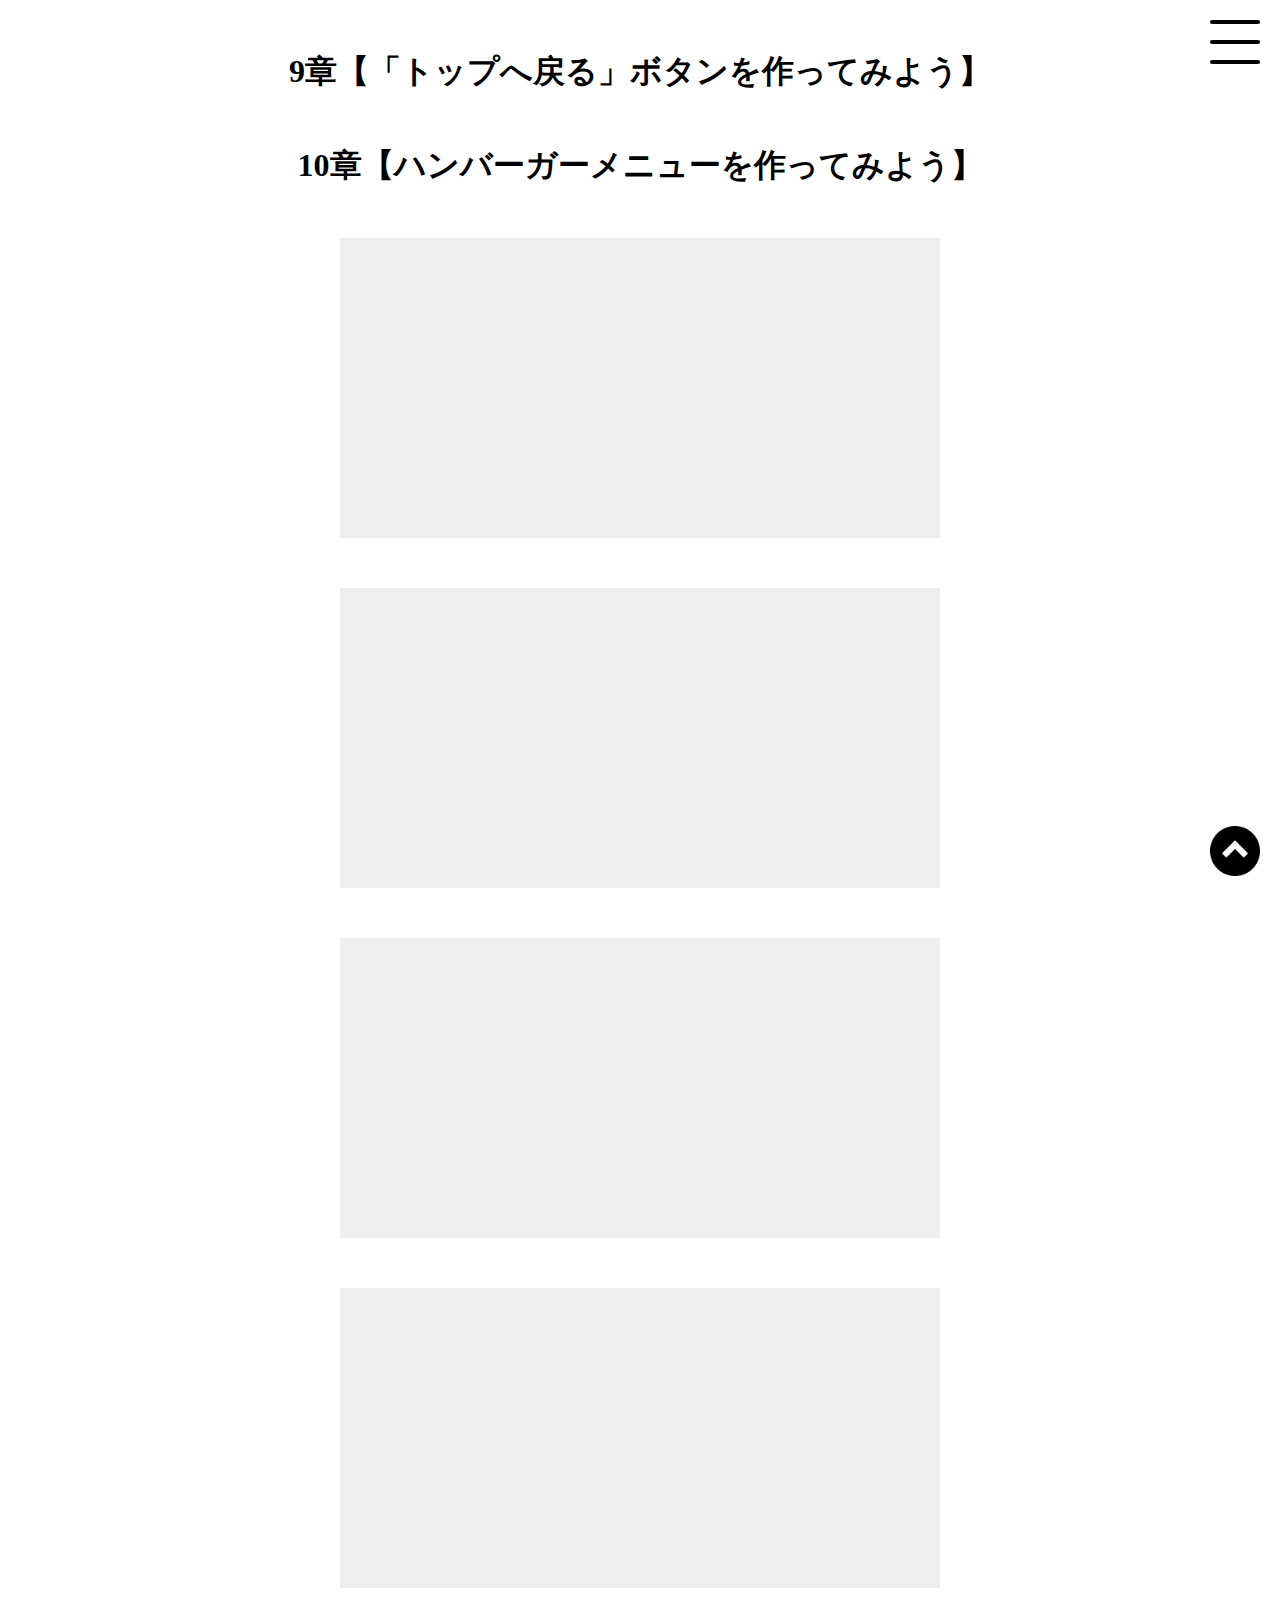
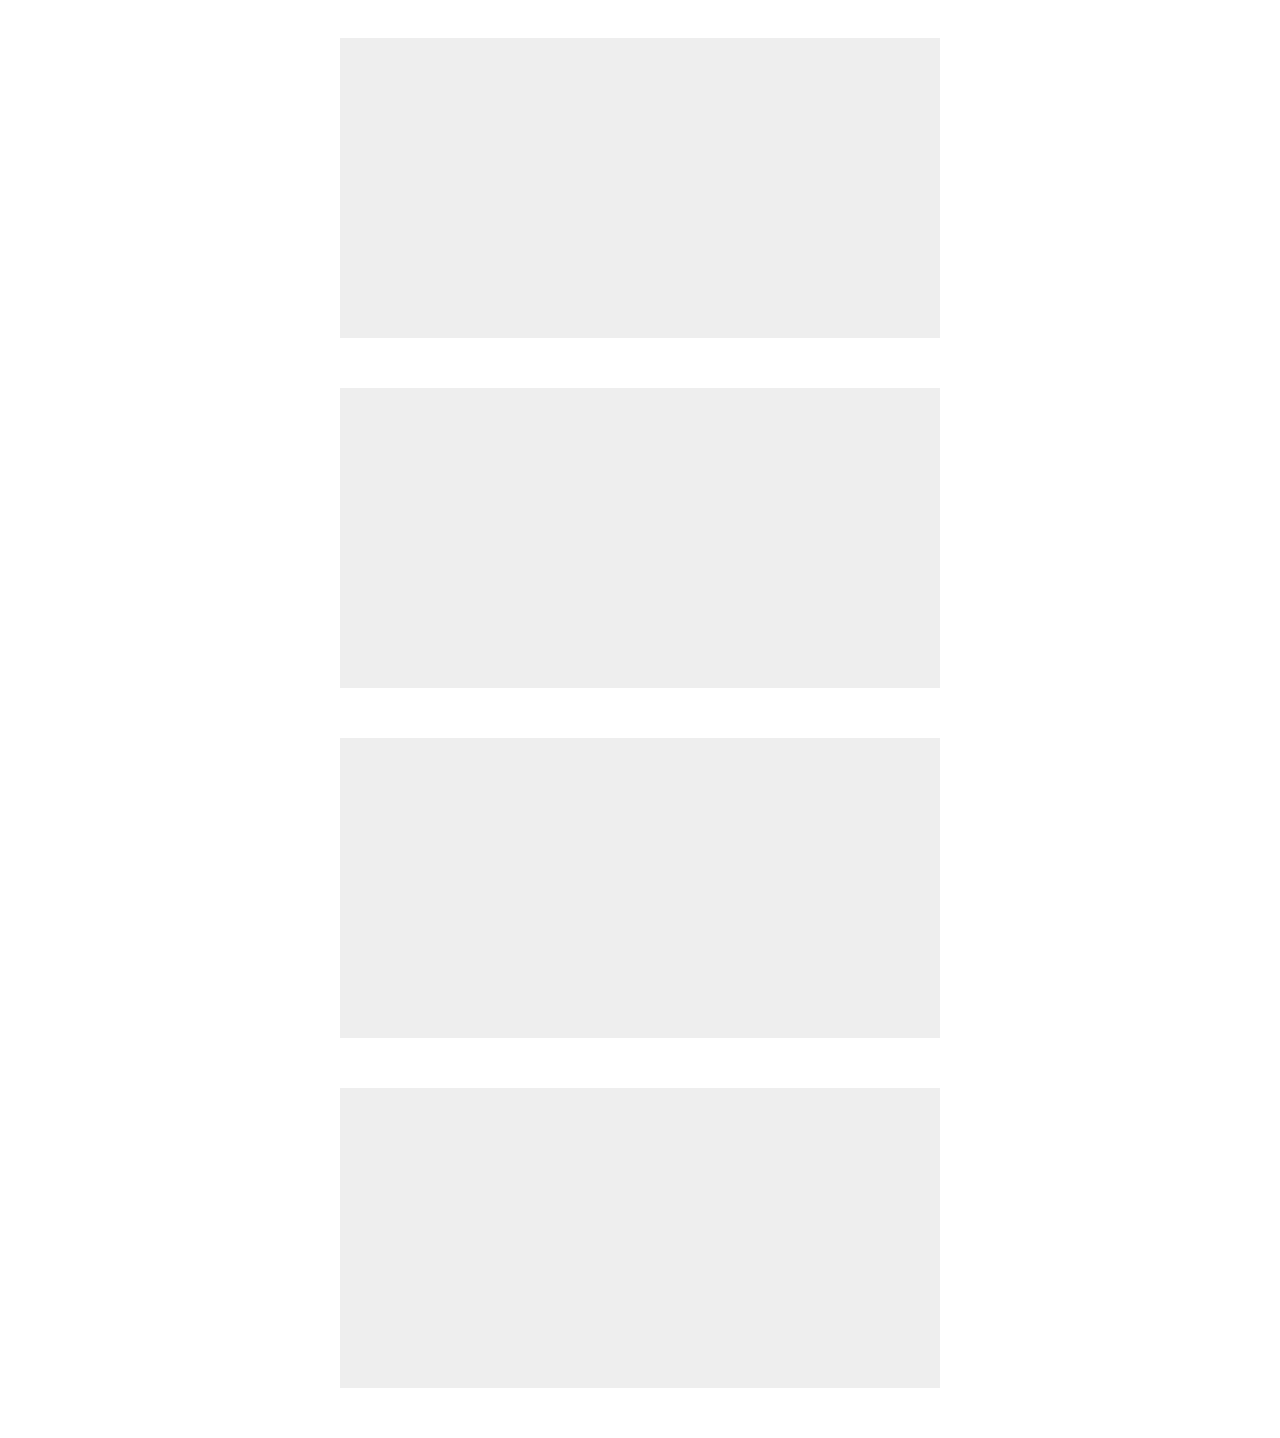
<file: Page-Lesson/index.html>
<!DOCTYPE html>
  <html lang="ja">
  <head>
    <meta charset="UTF-8" />
    <meta name="viewport" content="width=device-width,initial-scale=1.0">
    <title>JavaScriptの学習</title>
    <link rel="stylesheet" href="css/style.css" />
  </head>
  <body>
    <h1>9章【「トップへ戻る」ボタンを作ってみよう】 </h1>
    <h1>10章【ハンバーガーメニューを作ってみよう】</h1>

    <div id="sp-menu">
      <h2>MENU</h2>
      <ul>
        <li><a href="#">MENU1</a></li>
        <li><a href="#">MENU2</a></li>
        <li><a href="#">MENU3</a></li>
        <li><a href="#">MENU4</a></li>
        <li><a href="#">MENU5</a></li>
      </ul>
    </div>

    <div id="hm-icon">
      <a class="menu-trigger" href="#">
        <span></span>
        <span></span>
        <span></span>
      </a>
    </div>

    <div class="box"></div>
    <div class="box"></div>
    <div class="box"></div>
    <div class="box"></div>
    <div class="box"></div>
    <div class="box"></div>
    <div class="box"></div>
    <div class="box"></div>

    <span id="back">
      <a href="#">
        <img src="img/arrow.png" alt="">
      </a>
    </span>

    <script src="js/jquery.min.js"></script>
    <script src="js/script.js"></script>
  </body>
  </html>
</file>
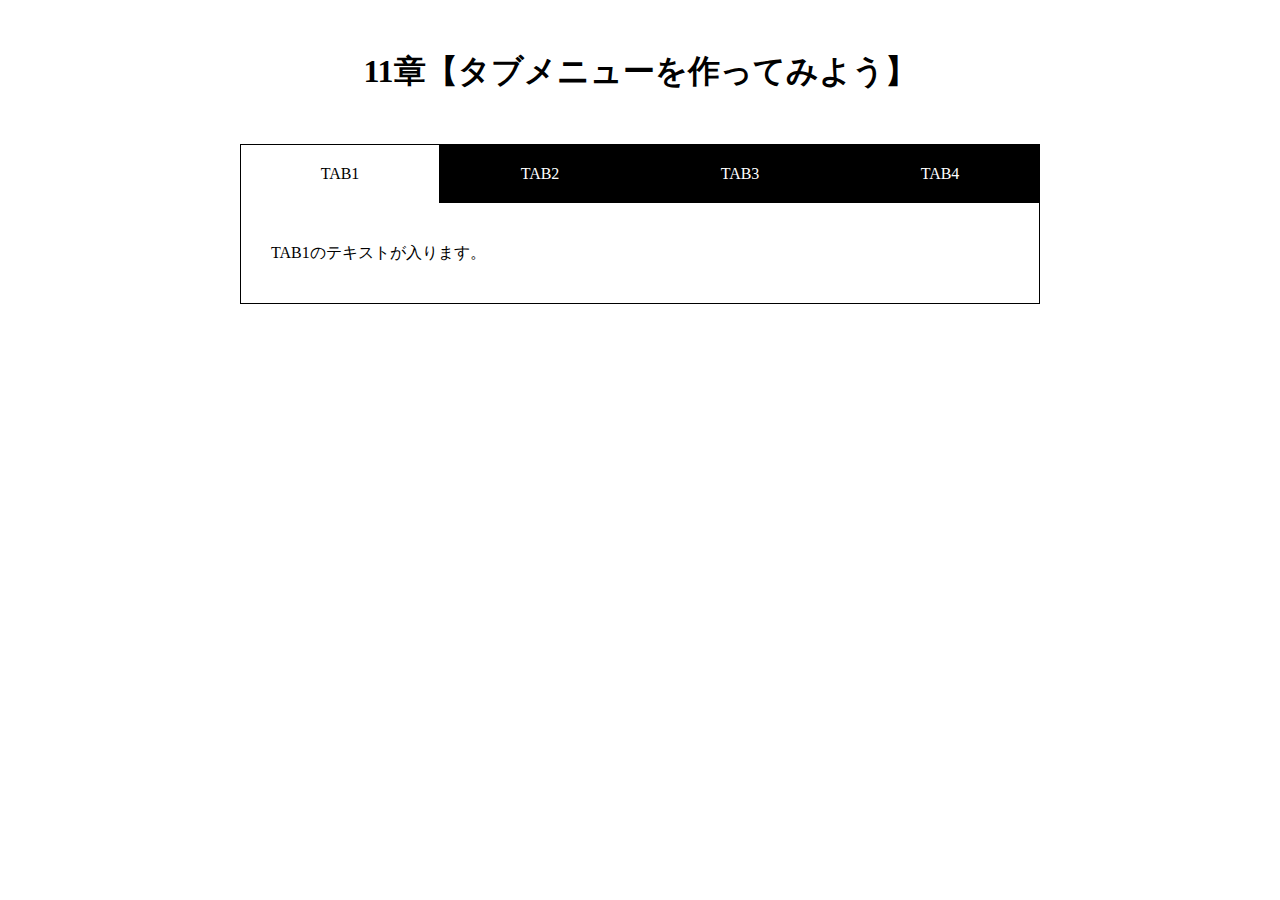
<file: Tabbar-Lesson/index.html>
<!DOCTYPE html>
<html lang="ja">
  <head>
    <meta charset="UTF-8" />
    <meta name="viewport" content="width=device-width,initial-scale=1.0">
    <title>11章【タブメニューを作ってみよう】</title>
    <link rel="stylesheet" href="style.css" />
  </head>
  <body>
    <h1>11章【タブメニューを作ってみよう】</h1>

    <div class="wrap">
      <ul id="tab-menu">
        <li><a href="#tab1" class="active">TAB1</a></li>
        <li><a href="#tab2" class="">TAB2</a></li>
        <li><a href="#tab3" class="">TAB3</a></li>
        <li><a href="#tab4" class="">TAB4</a></li>
      </ul>

      <div id="tab-contents">
        <div id="tab1" class="tab">
          <p>TAB1のテキストが入ります。</p>
        </div>
        <div id="tab2" class="tab">
          <p>TAB2のテキストが入ります。TAB2のテキストが入ります。</p>
        </div>
        <div id="tab3" class="tab">
          <p>TAB3のテキストが入ります。TAB3のテキストが入ります。TAB3のテキストが入ります。</p>
        </div>
        <div id="tab4" class="tab">
          <p>TAB4のテキストが入ります。TAB4のテキストが入ります。TAB4のテキストが入ります。TAB4のテキストが入ります。</p>
        </div>
      </div>
    </div>
    <script src="js/jquery.min.js"></script>
    <script src="js/script.js"></script>
  </body>
</html>
</file>
<file: Page-Lesson/css/style.css>
@charset "UTF-8";

* {
  margin: 0;
  padding: 0;
  box-sizing: border-box;
}
h1 {
  text-align: center;
  margin: 50px 0;
}
.box {
  height: 300px;
  width: 600px;
  margin: 0 auto 50px;
  background-color: #eee;
}
#back {
  position: fixed;
  right: 20px;
  bottom: 20px;
}
#back img {
  width: 50px;
}

/* ---------------------------- */
/* ---- ハンバーガーアイコン ---- */
/* ---------------------------- */
#hm-icon {
  position: fixed;
  right: 20px;
  top: 20px;
  z-index: 10;
}
.menu-trigger,
.menu-trigger span {
  display: inline-block;
  transition: all .4s;
  box-sizing: border-box;
}
.menu-trigger {
  position: relative;
  width: 50px;
  height: 44px;
}
.menu-trigger span {
  position: absolute;
  left: 0;
  width: 100%;
  height: 4px;
  background-color: #000;
  border-radius: 4px;
}
.menu-trigger span:nth-child(1) {
  top: 0;
}
.menu-trigger span:nth-child(2) {
  top: 20px;
}
.menu-trigger span:nth-child(3) {
  bottom: 0;
}
.menu-trigger.active span:nth-child(1) {
  -webkit-transform: translateY(20px) rotate(-45deg);
  transform: translateY(20px) rotate(-45deg);
  background-color: #fff;
}
.menu-trigger.active span:nth-child(2) {
  opacity: 0;
}
.menu-trigger.active span:nth-child(3) {
  -webkit-transform: translateY(-20px) rotate(45deg);
  transform: translateY(-20px) rorate(45deg);
  background-color: #fff;
}
/* ------------------------ */
/* ------ spメニュー ------ */
/* ------------------------ */
#sp-menu {
  position: fixed;
  top: 0;
  left: 0;
  background: #000;
  color: #fff;
  width: 100%;
  min-height: 100px;
  display: none;
  z-index: 9;
}
#sp-menu li {
  text-align: center;
  margin-bottom: 30px;
}
#sp-menu a {
  color: #fff;
  text-decoration: none;
  font-weight: bold;
}
</file>
<file: Tabbar-Lesson/style.css>
@charset "UTF-8";

* {
  margin: 0;
  padding: 0;
  box-sizing: border-box;
}

h1 {
  text-align: center;
  margin: 50px 0;
}

.wrap {
  width: 90%;
  max-width: 800px;
  margin: 0 auto;
}

#tab-menu {
  display: flex;
}

#tab-menu li {
  list-style-type: none;
  width: 25%;
}

#tab-menu li a {
  color: #fff;
  text-decoration: none;
  display: block;
  padding: 20px;
  text-align: center;
  background: #000;
  border: 1px solid #000;
  border-bottom: none;
}

#tab-menu .active {
  background: #fff;
  color: #000;
}

#tab-contents {
  display: flex;
  flex-wrap: wrap;
}

#tab-contents .tab {
  width: 100%;
  padding: 30px;
  background: #fff;
  border: 1px solid #000;
  border-top: none;
}

#tab-contents p {
  color: #000;
  line-height: 2.5;
}
</file>
